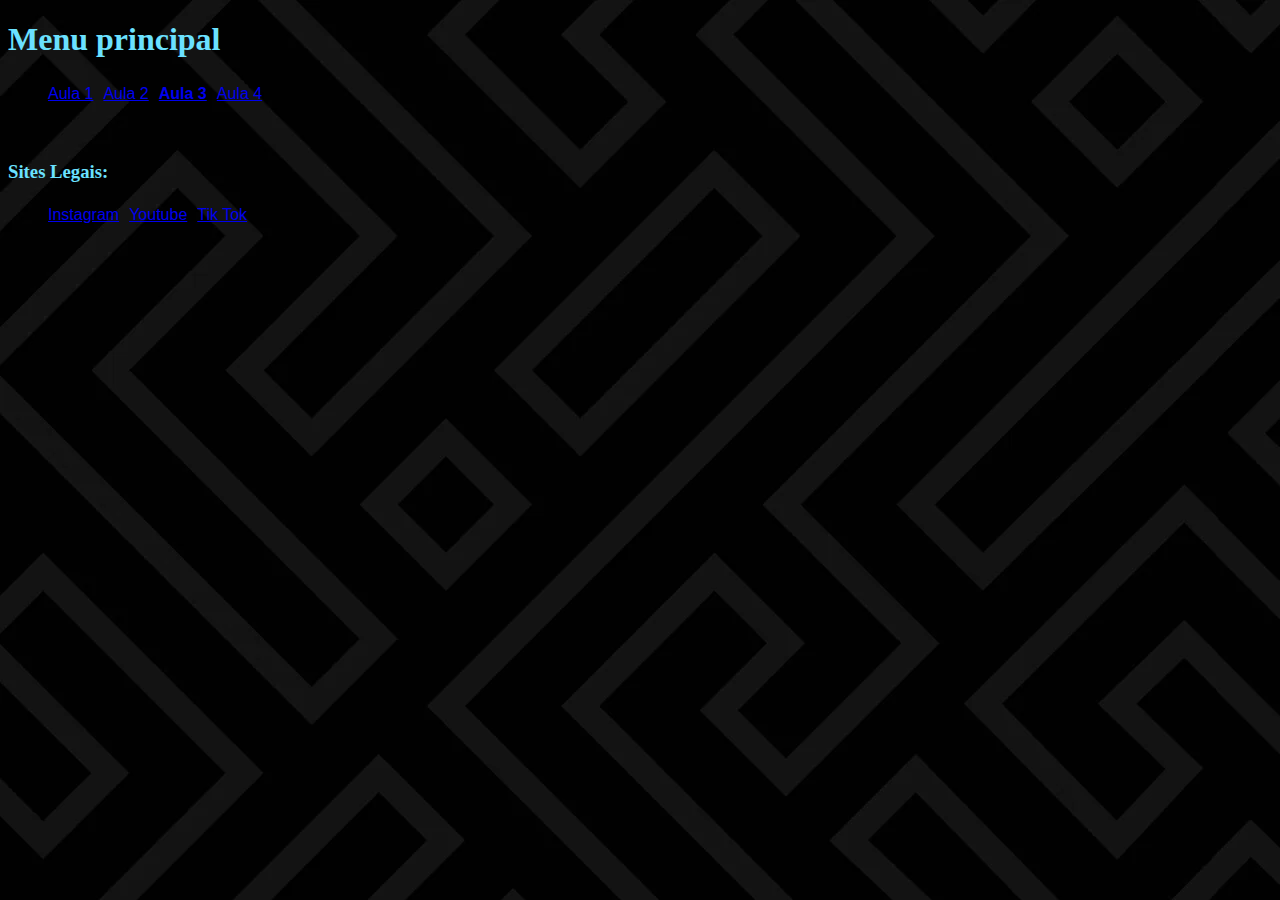
<file: Index.html>
<!doctype html>
<html>
<head>
<meta charset="utf-8">
<title>Principal</title>
<style type="text/css">
body,td,th {
    color: #6BE1FF;
}
body {
    background-color: #8B55FF;
    background-image: url(wallpaper.webp);
}
ul {
    list-style-type: none;
    overflow-x: hidden;
    overflow-y: hidden;
    font-family: "Gill Sans", "Gill Sans MT", "Myriad Pro", "DejaVu Sans Condensed", Helvetica, Arial, sans-serif;
}
li {
    text-align: center;
    float: left;
    margin-right: 10px;
    margin-top: 5px;
    margin-bottom: 5px;
}
</style>
</head>

<body>
<h1>Menu principal</h1>
<ul>
	  <li><a href="primeiraaula.html">Aula 1</a></li>
      <li><a href="Segunda aula.html">Aula 2</a></li>
<li><strong><a href="terceiraaula.html">Aula 3 </a></strong></li>
	<li><a href="quartaaula.html">Aula 4</a></li>
</ul> 

	<p>&nbsp;</p>
	<h3>Sites Legais:</h3>
<ul>
  <li><a href="instagram.com">Instagram</a></li>
<li><a href="youtube.com">Youtube</a></li>
	  <li><a href="tiktok.com">Tik Tok</a>&nbsp;</li>
</ul>
</body>
</html>
</file>
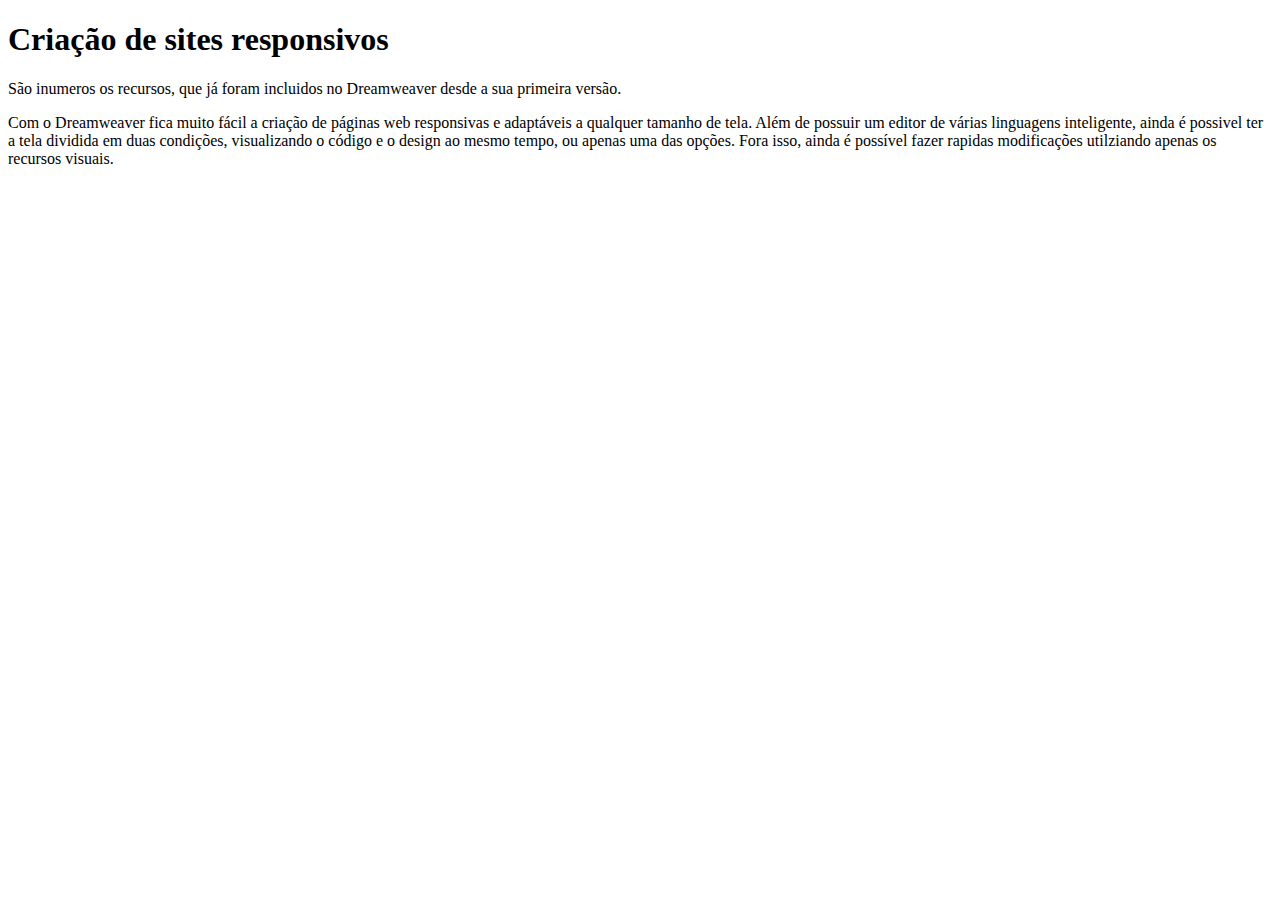
<file: atividadeaula1.html>
<!doctype html>
<html>
<head>
<meta charset="utf-8">
<title>ATIVIDADE 1</title>
</head>

<body>
</body>
</html>
<h1>Criação de sites responsivos</h1>
<p>São inumeros os recursos, que já foram incluidos no Dreamweaver desde a sua primeira versão.</p>
<p>Com o Dreamweaver fica muito fácil a criação de páginas web responsivas e adaptáveis a qualquer tamanho de tela. Além de possuir um editor de várias linguagens inteligente, ainda é possivel ter a tela dividida em duas condições, visualizando o código e o design ao mesmo tempo, ou apenas uma das opções. Fora isso, ainda é possível fazer rapidas modificações utilziando apenas os recursos visuais.</p>
<h2></h2>
</file>
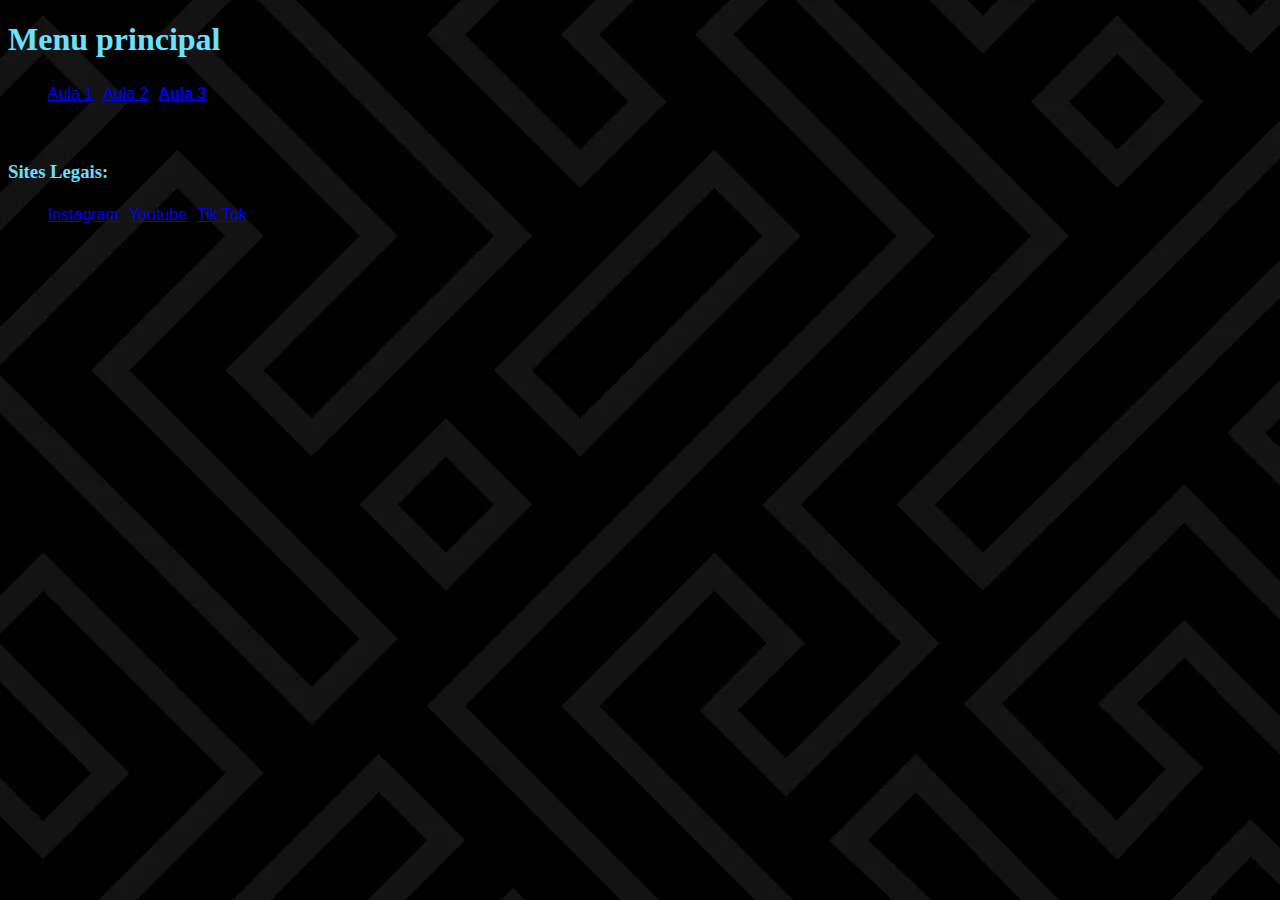
<file: Index.html.html>
<!doctype html>
<html>
<head>
<meta charset="utf-8">
<title>Principal</title>
<style type="text/css">
body,td,th {
    color: #6BE1FF;
}
body {
    background-color: #8B55FF;
    background-image: url(wallpaper.webp);
}
ul {
    list-style-type: none;
    overflow-x: hidden;
    overflow-y: hidden;
    font-family: "Gill Sans", "Gill Sans MT", "Myriad Pro", "DejaVu Sans Condensed", Helvetica, Arial, sans-serif;
}
li {
    text-align: center;
    float: left;
    margin-right: 10px;
    margin-top: 5px;
    margin-bottom: 5px;
}
</style>
</head>

<body>
<h1>Menu principal</h1>
<ul>
	  <li><a href="primeiraaula.html">Aula 1</a></li>
      <li><a href="Segunda aula.html">Aula 2</a></li>
<li><strong><a href="terceiraaula.html">Aula 3 </a></strong></li>
</ul> 

	<p>&nbsp;</p>
	<h3>Sites Legais:</h3>
<ul>
  <li><a href="instagram.com">Instagram</a></li>
<li><a href="youtube.com">Youtube</a></li>
	  <li><a href="tiktok.com">Tik Tok</a>&nbsp;</li>
</ul>
</body>
</html>
</file>
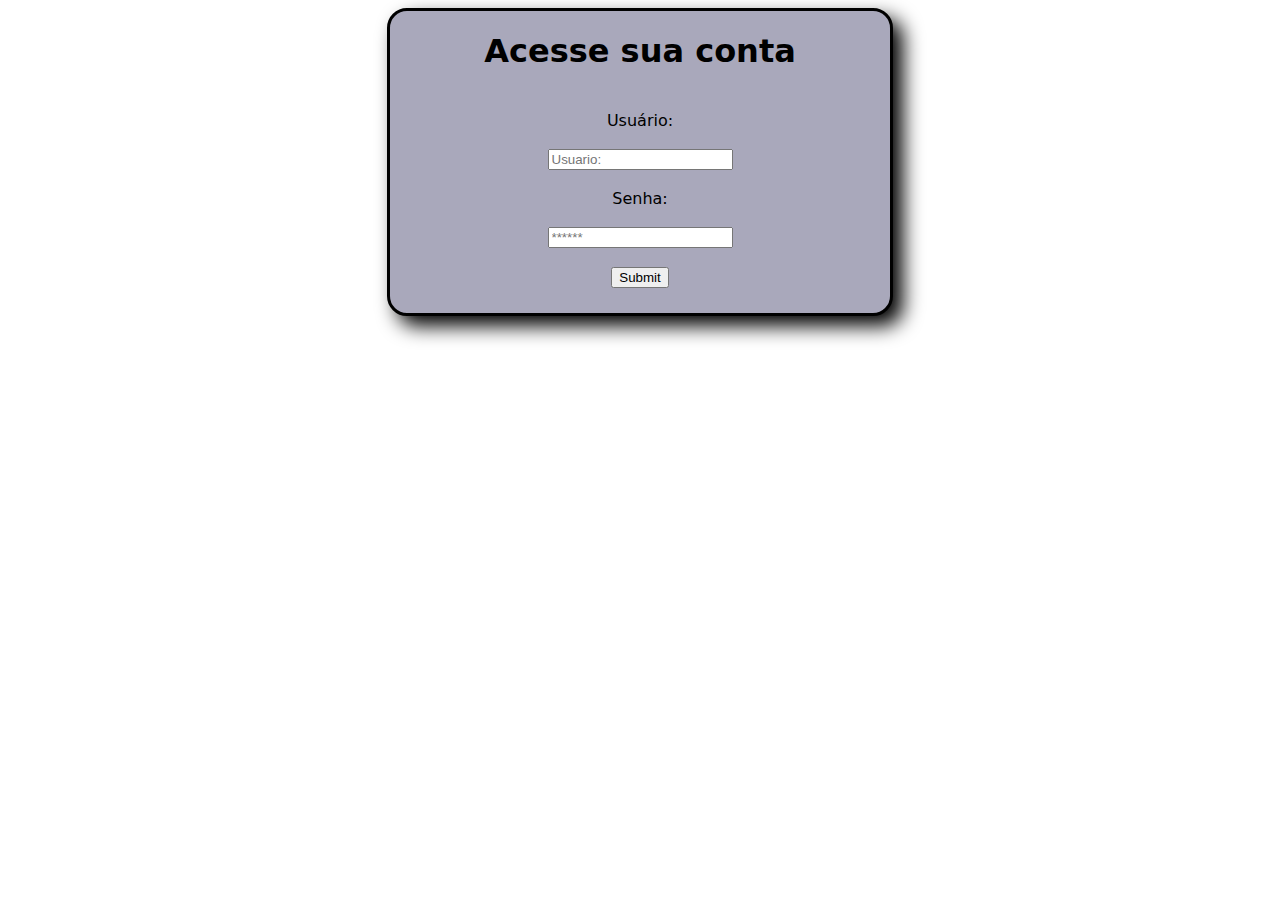
<file: login.html>
<!doctype html>
<html>
<head>
<meta charset="utf-8">
<title>login</title>
<style type="text/css">
body,td,th {
    font-family: Segoe, "Segoe UI", "DejaVu Sans", "Trebuchet MS", Verdana, sans-serif;
    text-align: center;
}
.divlogin {
    background-color: #A9A8BB;
    border-radius: 20px;
    width: 500px;
    border-style: solid;
    border-color: #000000;
    display: inline-block;
    text-align: center;
    padding-bottom: 25px;
    -webkit-box-shadow: 10px 10px 20px #000000;
    box-shadow: 10px 10px 20px #000000;
}
.laranja {
}
</style>
</head>

<body>
	<div class="divlogin">
<h1>Acesse sua conta</h1>
	<br>
<form>
		<label>Usuário:</label>
		<br><br>
	<input type="text" placeholder="Usuario:">
	<br><br>
	<label>Senha:</label><br><br>
	<input type="text" placeholder="******">
	<br><br>
	<input type="submit" class="laranja">
	
  </form></div>
</body>
</html>
</file>
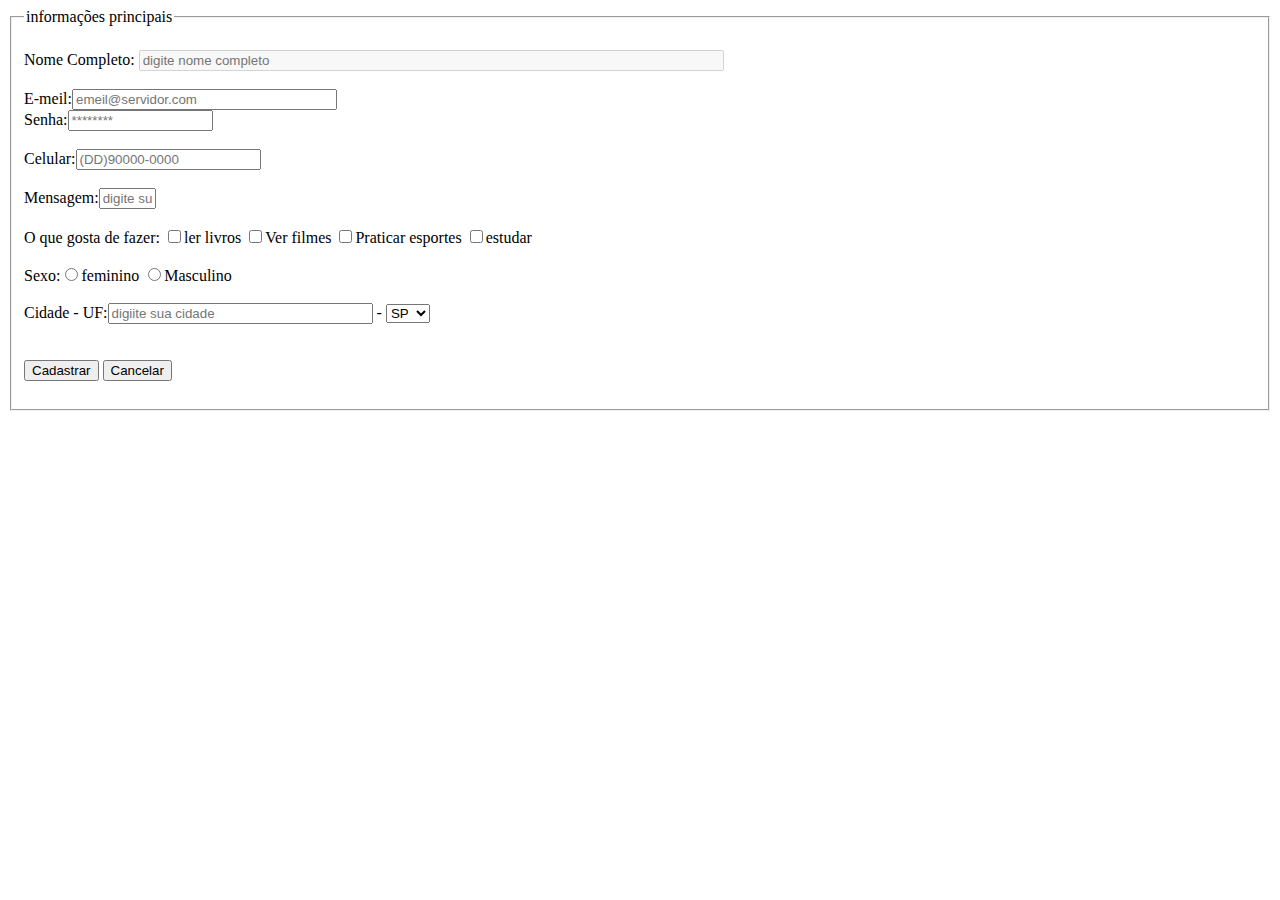
<file: quartaaula.html>
<!doctype html>
<html>
<head>
<meta charset="utf-8">
<title>formulario</title>
	
	
	
	
</head>
<body>
    <form><fieldset><legend>informações principais</legend>
		<br>
		
		<label>Nome Completo:</label>
		<input type="text" disabled="disabled" required="required" placeholder="digite nome completo" size="70" maxlength="70">
		<br><br>
	<label>E-meil:<label><input type="email" required="required" placeholder="emeil@servidor.com" size="30" maxlength="30"
		<br><br>
		<label>Senha:</label><input type="text" required="required" placeholder="********" size="15" maxlength="15"></label>
		<br><br>
		<label>Celular:</label><input type="tel" required="required" placeholder="(DD)90000-0000"></label>
		<br><br>
		<label>Mensagem:</label><input type="text" required="required" placeholder="digite sua mensagem" size="4" maxlength="80">
		<br><br>
		<label>O que gosta de fazer:</label>
	   <input type="checkbox">ler livros
		<input type="checkbox">Ver filmes
		<input type="checkbox">Praticar esportes
	<input type="checkbox">estudar
	<br><br>
	<label>Sexo:</label><input name="sexo" type="radio">feminino <input name="sexo" type="radio">Masculino
	
	<br><br>
	<label>Cidade - UF:</label><input type="text" placeholder="digiite sua cidade" size="30" maxlength="30"> - <select>
	  <option>SP</option>
	  <option>RJ</option>
	  <option>MG</option>
	</select>
		<br><br><br>
		<input type="submit" formaction="confirmar.html" value="Cadastrar">
		<input type="reset" value="Cancelar" formaction="inicio.html">
		<br><br>
		
	
		</fieldset></form>	
	
</body>
</html>
</file>
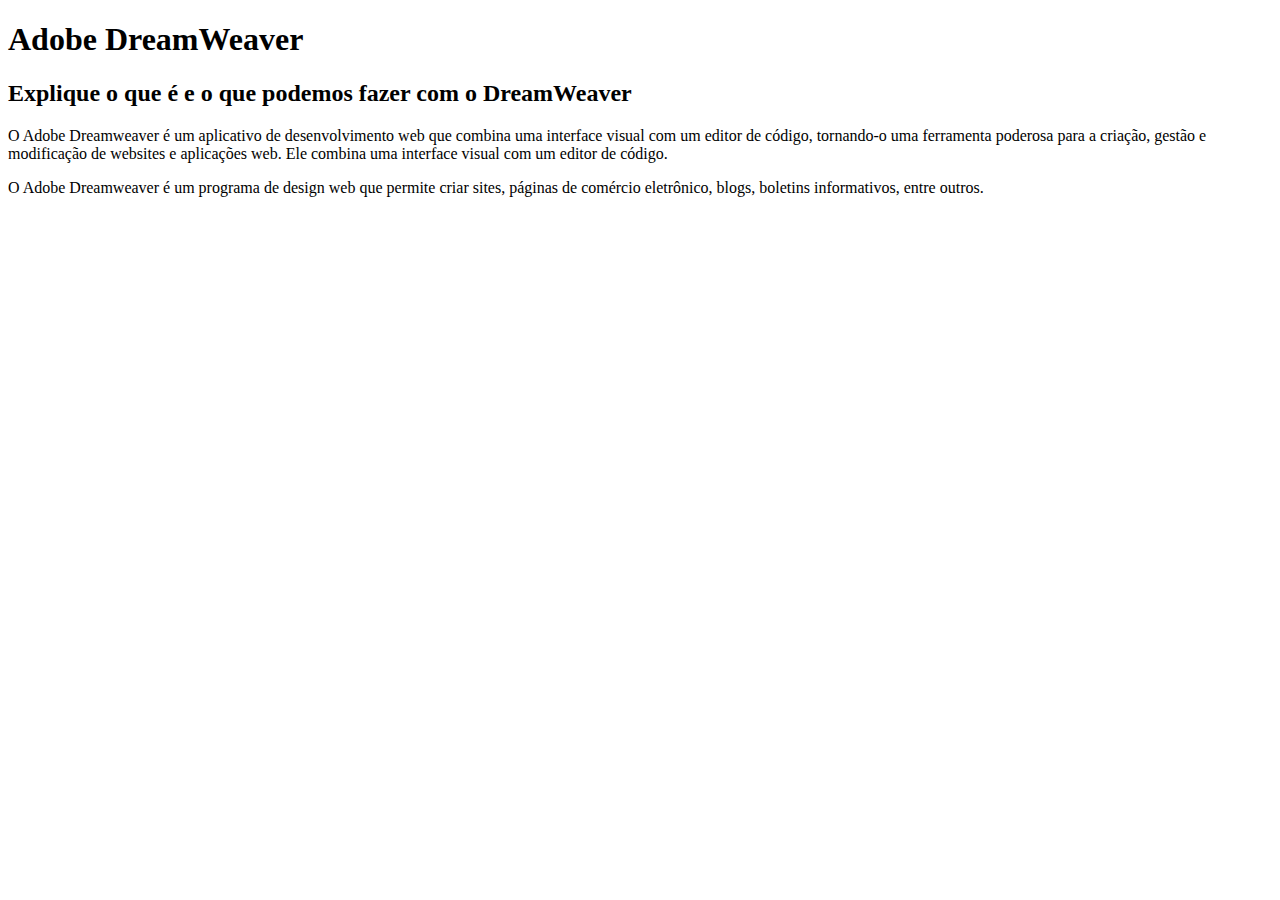
<file: Untitled-2.html>
<!doctype html>
<html>
<head>
<meta charset="utf-8">
<title>Primeira Aula</title>
</head>

<body>
	<h1>Adobe DreamWeaver</h1>
	<h2>Explique o que é e o que podemos fazer com o DreamWeaver</h2>
	 <p>O Adobe Dreamweaver é um aplicativo de desenvolvimento web que combina uma interface visual com um editor de código, tornando-o uma ferramenta poderosa para a criação, gestão e modificação de websites e aplicações web. Ele combina uma interface visual com um editor de código.</p>
	<p>O Adobe Dreamweaver é um programa de design web que permite criar sites, páginas de comércio eletrônico, blogs, boletins informativos, entre outros.</p>
</body>
</html>
</file>
